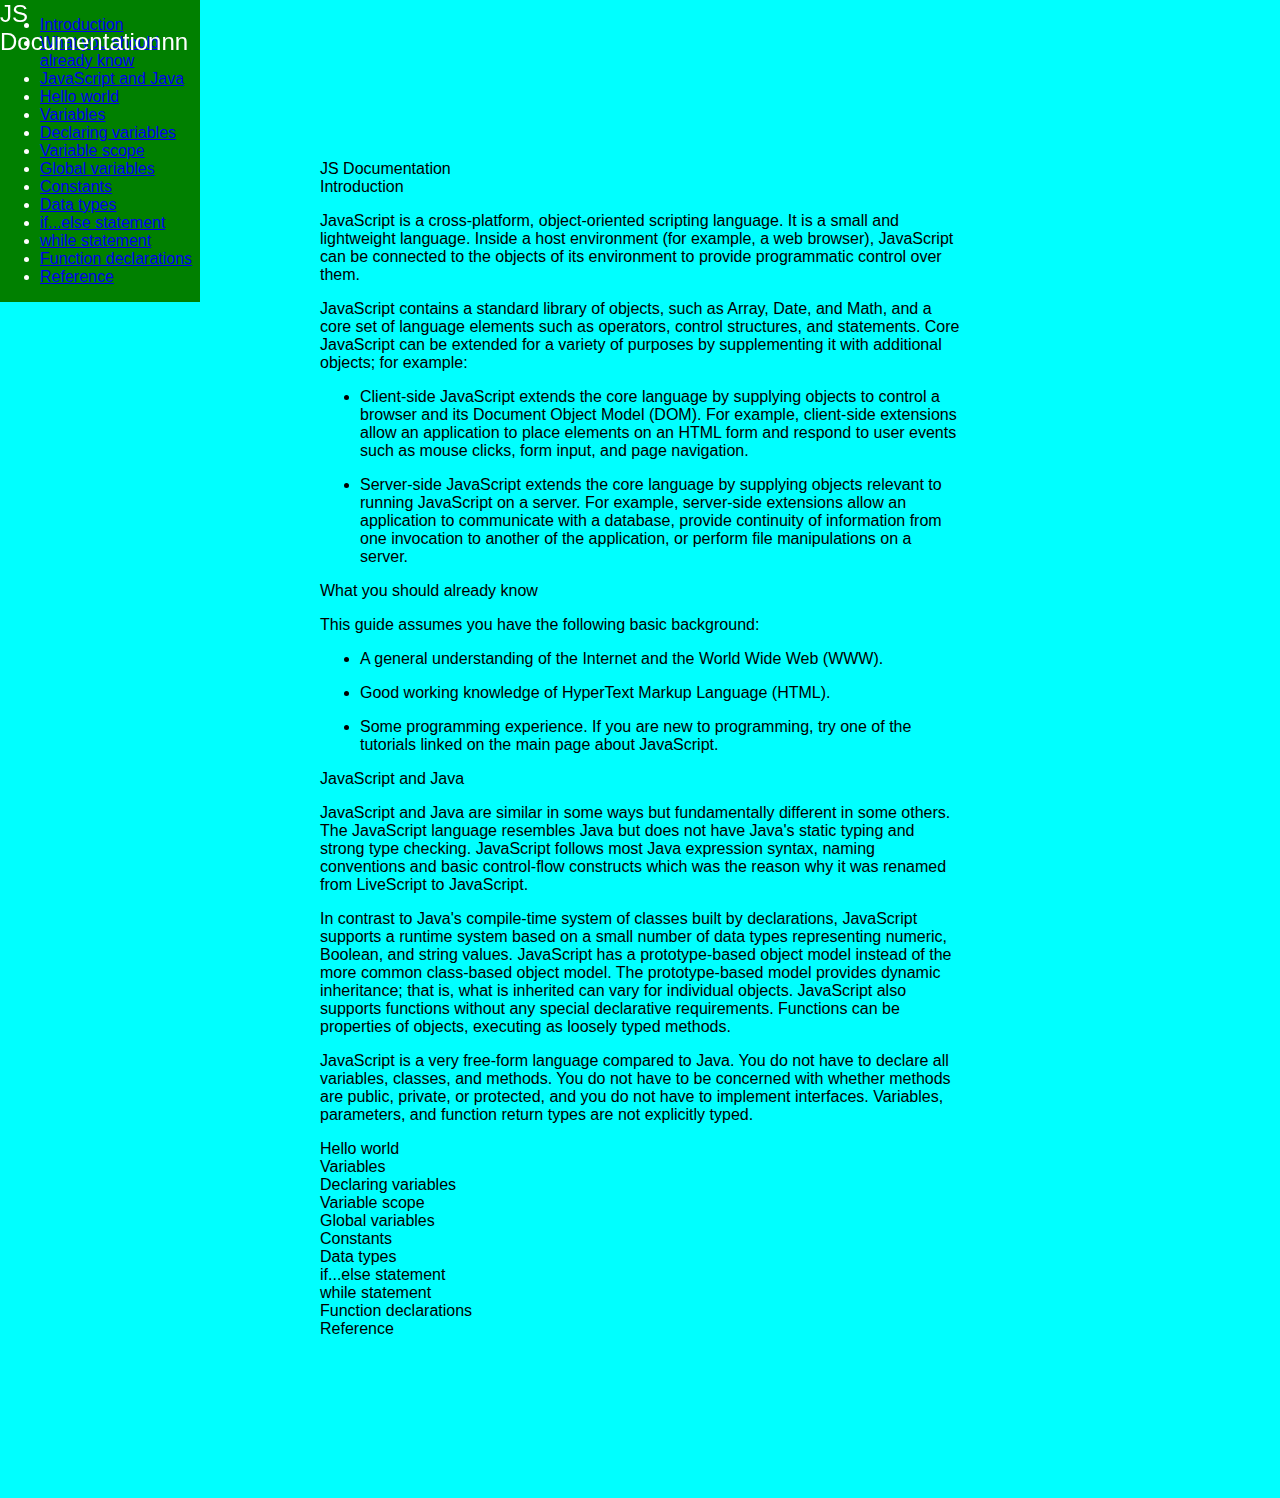
<file: indexdoc.html>
<!DOCTYPE html>
<html lang="en">
 <head>
   <meta charset="UTF-8">
   <link rel="stylesheet" href="styles.css">
   <title>Technical Documentation Page</title>
 </head>

 <body>
   <main>  
 <main id="main-doc" >JS Documentation
<section id="Introduction" class="main-section">
  <header>Introduction</header>
  <p>JavaScript is a cross-platform, object-oriented scripting language. It is a small and lightweight language. Inside a host environment (for example, a web browser), JavaScript can be connected to the objects of its environment to provide programmatic control over them.</p>
  <p>JavaScript contains a standard library of objects, such as Array, Date, and Math, and a core set of language elements such as operators, control structures, and statements. Core JavaScript can be extended for a variety of purposes by supplementing it with additional objects; for example:</p>
  <ul>
    <li><p>Client-side JavaScript extends the core language by supplying objects to control a browser and its Document Object Model (DOM). For example, client-side extensions allow an application to place elements on an HTML form and respond to user events such as mouse clicks, form input, and page navigation.</p></li>
    <li><p>Server-side JavaScript extends the core language by supplying objects relevant to running JavaScript on a server. For example, server-side extensions allow an application to communicate with a database, provide continuity of information from one invocation to another of the application, or perform file manipulations on a server.</p></li>
  </ul>
</section>
<section id="What_you_should_already_know" class="main-section">
  <header>What you should already know</header>
  <p>This guide assumes you have the following basic background:
</p>
<ul>
  <li><p>A general understanding of the Internet and the World Wide Web (WWW).</p></li>
  <li><p>Good working knowledge of HyperText Markup Language (HTML).</p></li>
  <li><p>Some programming experience. If you are new to programming, try one of the tutorials linked on the main page about JavaScript.</p></li>
</ul>
</section>
<section id="JavaScript_and_Java" class="main-section">
  <header>JavaScript and Java</header>
<p>JavaScript and Java are similar in some ways but fundamentally different in some others. The JavaScript language resembles Java but does not have Java's static typing and strong type checking. JavaScript follows most Java expression syntax, naming conventions and basic control-flow constructs which was the reason why it was renamed from LiveScript to JavaScript.</p>
<p>In contrast to Java's compile-time system of classes built by declarations, JavaScript supports a runtime system based on a small number of data types representing numeric, Boolean, and string values. JavaScript has a prototype-based object model instead of the more common class-based object model. The prototype-based model provides dynamic inheritance; that is, what is inherited can vary for individual objects. JavaScript also supports functions without any special declarative requirements. Functions can be properties of objects, executing as loosely typed methods.</p>
<p>JavaScript is a very free-form language compared to Java. You do not have to declare all variables, classes, and methods. You do not have to be concerned with whether methods are public, private, or protected, and you do not have to implement interfaces. Variables, parameters, and function return types are not explicitly typed.</p>


</section>
<section id="Hello_world" class="main-section">
  <header>Hello world</header>
</section>
<section id="Variables" class="main-section">
  <header>Variables</header>
</section>
<section id="Declaring_variables" class="main-section">
  <header>Declaring variables</header>
</section>

<section id="Variable_scope" class="main-section">
  <header>Variable scope</header>
</section>

<section id="Global_variables" class="main-section">
  <header>Global variables</header>
</section>

<section id="Constants" class="main-section">
  <header>Constants</header>
</section>

<section id="Data_types" class="main-section">
  <header>Data types</header>
</section>

<section id="if...else_statement" class="main-section">
  <header>if...else statement</header>
</section>

<section id="while_statement" class="main-section">
  <header>while statement</header>
</section>

<section id="Function_declarations" class="main-section">
  <header>Function declarations</header>
</section>

<section id="Reference" class="main-section">
  <header>Reference</header>
</section>

</main>

<nav id="navbar">
  <header>JS Documentationnn</header>
<ul>
<li> <a class="nav-link" href="#Introduction" >Introduction</a></li>
<li> <a class="nav-link" href="#What_you_should already know" > What you should already know</a></li>
<li><a class="nav-link" href="#JavaScript_and_Java" > JavaScript and Java</li>
<li> <a class="nav-link" href="#Hello_world"> Hello world</a></li>
<li> <a class="nav-link" href="#Variables"> Variables</a></li>
<li> <a class="nav-link" href="#Declaring_variables"> Declaring variables </a></li>
<li> <a class="nav-link" href="#Variable_scope"> Variable scope</a></li>
<li> <a class="nav-link" href="#Global_variables" >Global variables</a></li>
<li> <a class="nav-link" href="#Constants" > Constants</a> </li>
<li> <a class="nav-link" href="#Data_types"  > Data types</a></li>
<li> <a class="nav-link" href="#if...else_statement" > if...else statement</a></li>
<li> <a class="nav-link" href="#while_statement" > while statement</a></li>
<li> <a class="nav-link" href="#Function_declarations"> Function declarations</a></li>
<li><a class="nav-link" href="#Reference"> Reference</a></li>
</main>
</ul>
</nav>

 </body>
  </html>
</file>
<file: styles.css>
.main-doc{

}
body{
 background-color: aqua;
 font-family: Arial, Helvetica, sans-serif ;
 margin: 0;

}
nav{
    background-color: green;
    color:white;
    display: flex;
    justify-content: flex-end;
    margin: 0px;
    width: 200px;
    position: fixed;
    top: 0;
    left: 0;
    right: 0;

}
nav header{
    position: fixed;
    font-size: x-large;
}
main{
    margin: 160px;
}
</file>
